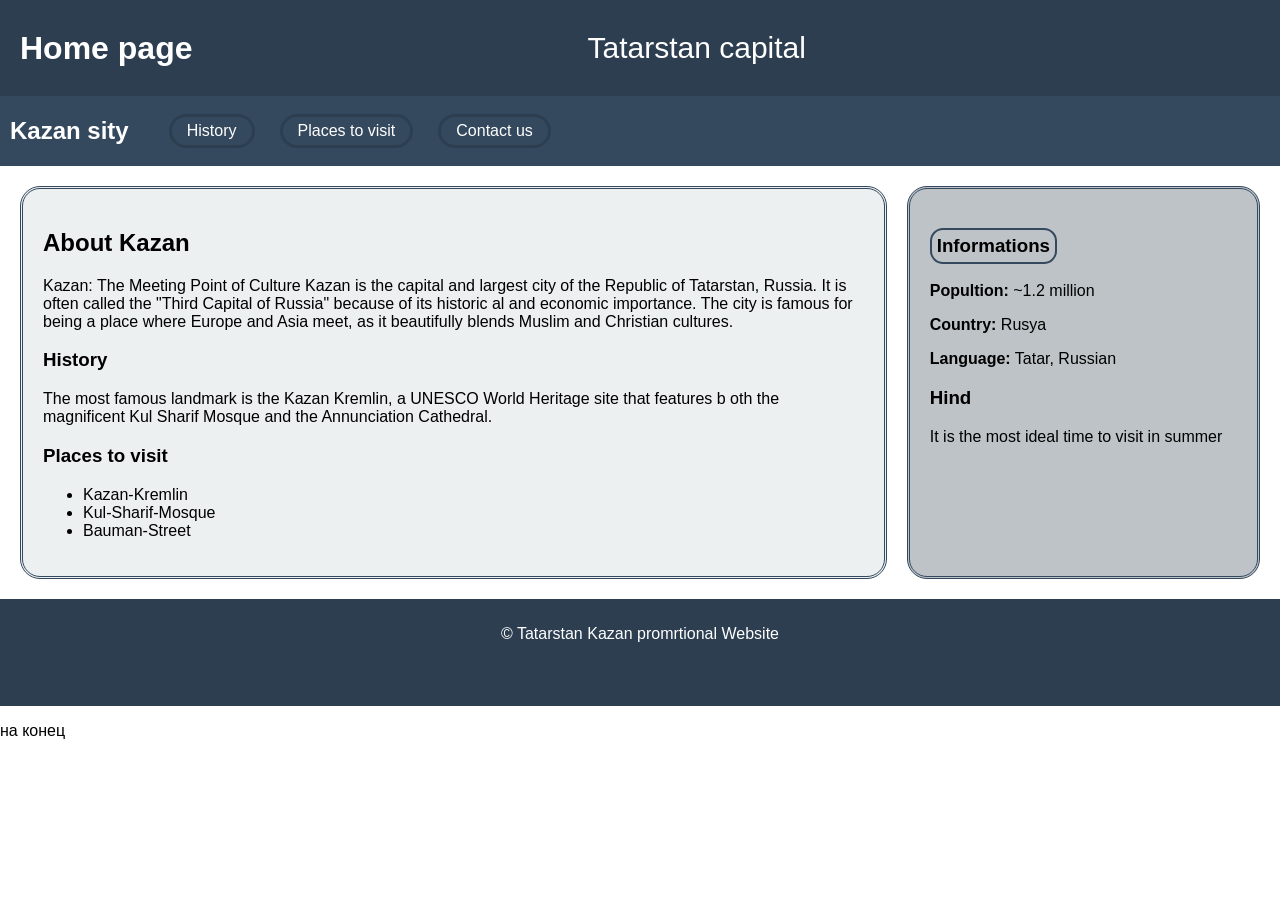
<file: index.html>
<!DOCTYPE html>
<html lang="tr">
<head>
    <meta charset="UTF-8">
    <title>Tatarstan - Kazan</title>
    <link rel="stylesheet" href="style.css">
</head>
<body>

<header class="title">
    <h1>Home page</h1>
    <p class="tatarstan">Tatarstan capital</p>
</header>
    
    <nav class="pages">
        <h2 class="basic">Kazan sity</h2>
        <div class="menu">
            <div class="main"><a class="page" href="pages/history.html">History</a></div>
            <div class="main"><a class="page" href="pages/places to visit.html">Places to visit</a></div>
            <div class="main"><a class="page" href="pages/contact us.html">Contact us</a></div>
        </div>
    </nav>
    
<section class="about-kazan">
    <article class="kazan">
        <h2>About Kazan</h2>
        <p>
           Kazan: The Meeting Point of Culture Kazan is the capital and largest city of the Republic of
            Tatarstan, Russia. It is often called the "Third Capital of Russia" because of its historic
            al and economic importance. The city is famous for being a place where Europe and Asia meet,
            as it beautifully blends Muslim and Christian cultures.
        </p>

        <h3>History</h3>
        <p>
            The most famous landmark is the Kazan Kremlin, a UNESCO World Heritage site that features b
            oth the magnificent Kul Sharif Mosque and the Annunciation Cathedral.
        </p>

        <h3>Places to visit</h3>
        <ul>
            <li>Kazan-Kremlin</li>
            <li>Kul-Sharif-Mosque</li>
            <li>Bauman-Street</li>
        </ul>
    </article>

    <aside class="informations">
        <h3 class="information">Informations</h3>
        <p><strong>Popultion:</strong> ~1.2 million</p>
        <p><strong>Country:</strong> Rusya</p>
        <p><strong>Language:</strong> Tatar, Russian</p>

        <h3>Hind</h3>
        <p>It is the most ideal time to visit in summer</p>
    </aside>
</section>

<footer class="footer">
    <p>© Tatarstan Kazan promrtional Website</p>
</footer>
<p>на конец</p>
</body>
</html>
</file>
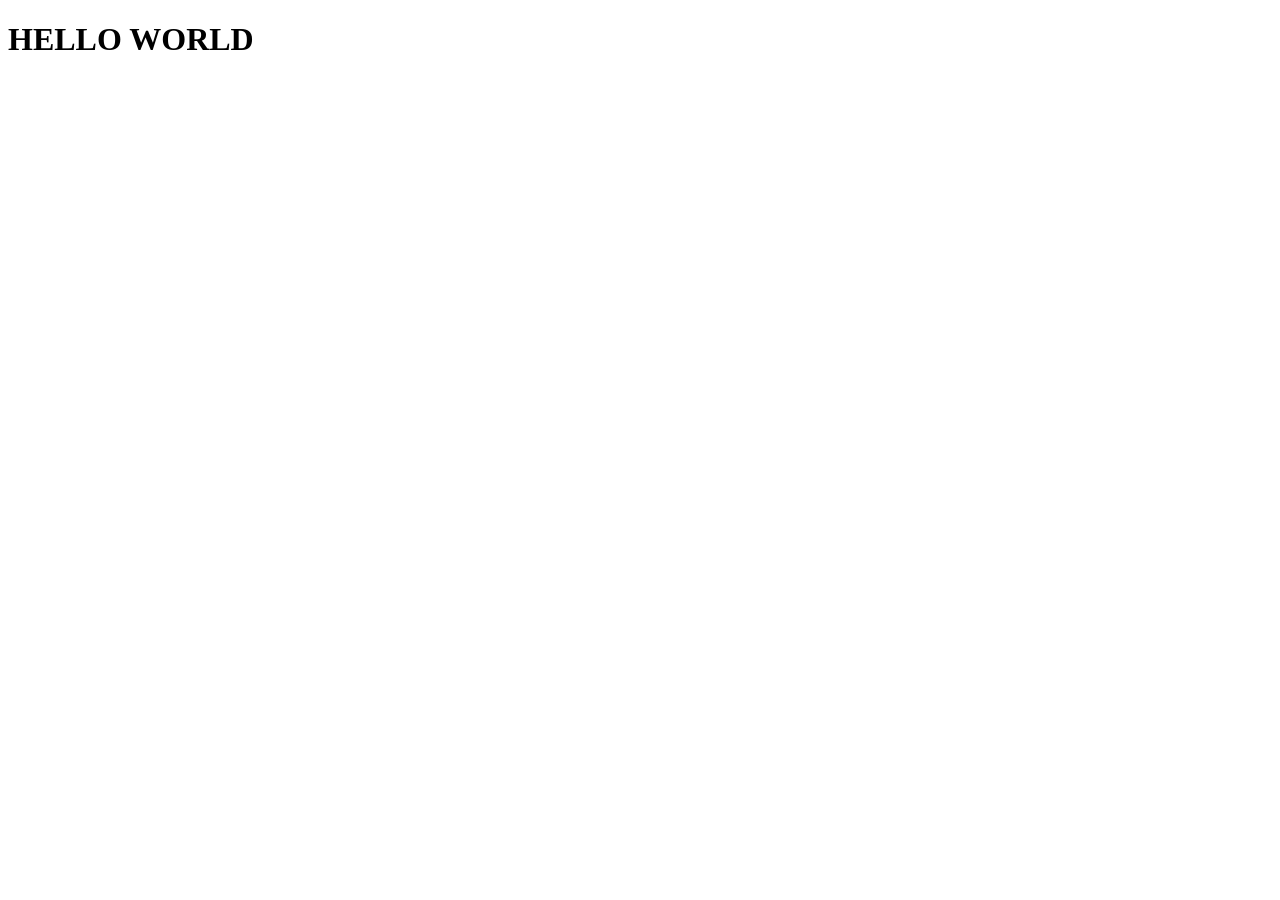
<file: pages/contact us.html>
<!DOCTYPE html>
<html lang="en">
<head>
    <meta charset="UTF-8">
    <meta name="viewport" content="width=device-width, initial-scale=1.0">
    <title>Contact us</title>
</head>
<body>
    <h1>HELLO  WORLD</h1>
</body>
</html>
</file>
<file: style.css>
body {
    font-family: Arial, sans-serif;
    margin: 0;
}
.title{
    display: flex;
    justify-content: left;
    align-items: center;
    gap: 395px;
    background: #2c3e50;
    color: rgb(255, 255, 255);
    padding: 1px 20px;
}
.tatarstan{
    font-size: 30px;
}
.pages {
    display: flex;
    align-items: center;
    text-align: center;
    background: #34495e;
    padding: 1px 10px;
}
.basic{
    color: white;
}
.menu{
    display: flex;
    align-items: center;
    gap: 5px;
    margin-left: 30px;
}
.page {
    border: 3px solid #2c3e50;
    border-radius: 20px;
    padding: 5px 15px;
    display: flex;
    margin: 10px;
    color: white;
    text-decoration: none;
}
.about-kazan {
    display: flex;
    padding: 20px;
}
.kazan {
    border: 3px double #34495e;
    border-radius: 20px;
    flex: 3;
    padding: 20px;
    background: #ecf0f1;
}
.informations {
    margin-left: 20px;
    border: 3px double #34495e;
    border-radius: 20px;
    flex: 1;
    padding: 20px;
    background: #bdc3c7;
}
.footer {
    background: #2c3e50;
    color: white;
    text-align: center;
    padding: 10px;
    padding-bottom: 47px;
}
.information{
    border: 2px solid #34495e;
    border-radius: 13px;
    padding: 5px;
    margin-right: 180px;
}
</file>
